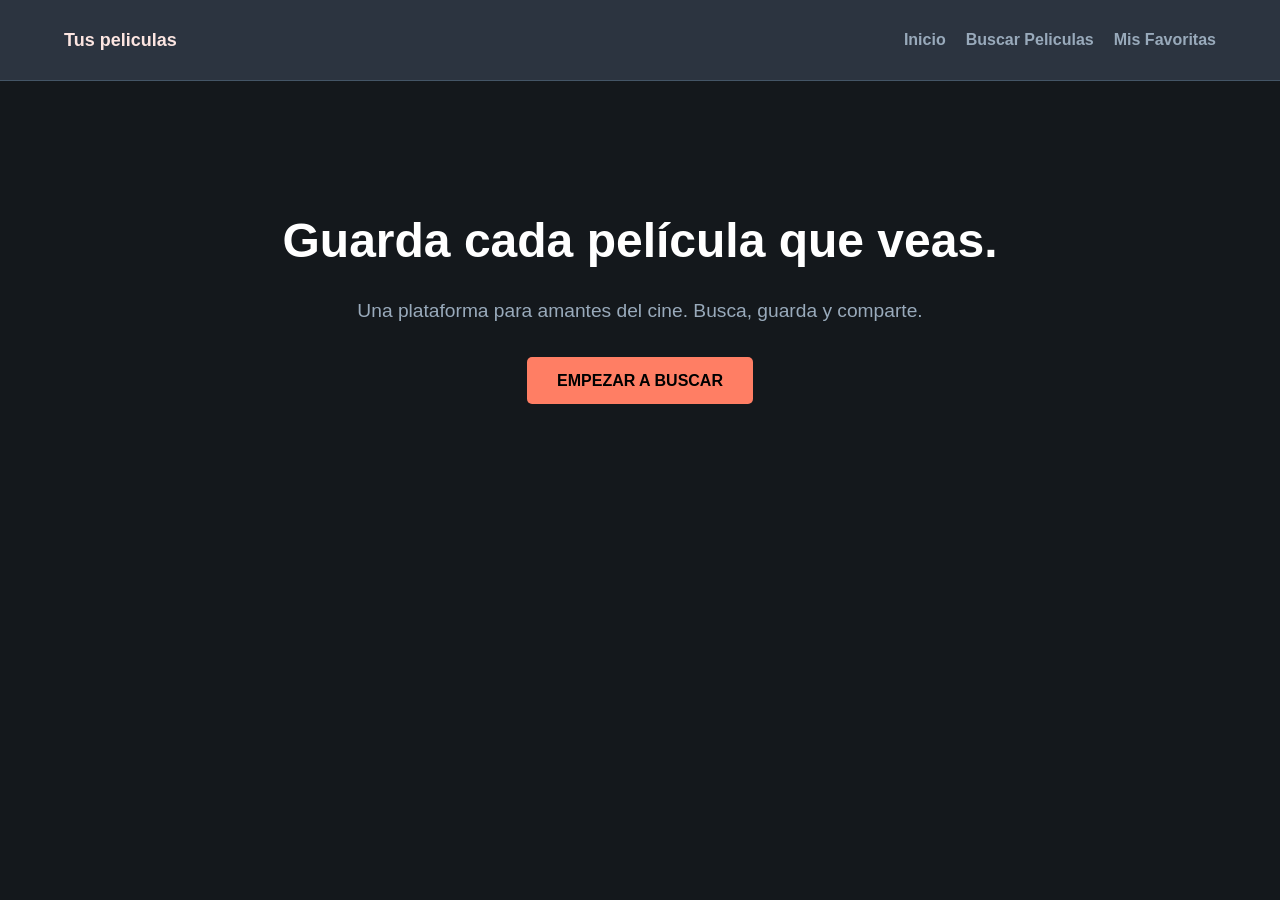
<file: index.html>
<!doctype html>
<!doctype html>
<html lang="es">
  <head>
    <meta charset="UTF-8" />
    <meta name="viewport" content="width=device-width, initial-scale=1.0" />
    <title>TusPeliculas - Inicio</title>
    <link rel="stylesheet" href="style.css" />
  </head>
  <body>
    <header>
      <nav class="navbar">
        <div class="logo">Tus peliculas</div>
        <ul class="nav-links">
          <li><a href="index.html">Inicio</a></li>
          <li><a href="peliculas.html">Buscar Peliculas</a></li>
          <li><a href="favoritos.html">Mis Favoritas</a></li>
        </ul>
      </nav>
    </header>

    <main class="hero-section" style="text-align: center; padding: 100px 20px">
      <h1 style="font-size: 3rem">Guarda cada película que veas.</h1>
      <p
        style="color: var(--text-gray); font-size: 1.2rem; margin-bottom: 50px"
      >
        Una plataforma para amantes del cine. Busca, guarda y comparte.
      </p>
      <a href="peliculas.html" class="home-button"> EMPEZAR A BUSCAR </a>
    </main>

    <section class="carousel-container">
      <div class="carousel-track" id="carousel"></div>
    </section>

    <script src="interaccion.js"></script>
  </body>
</html>
</file>
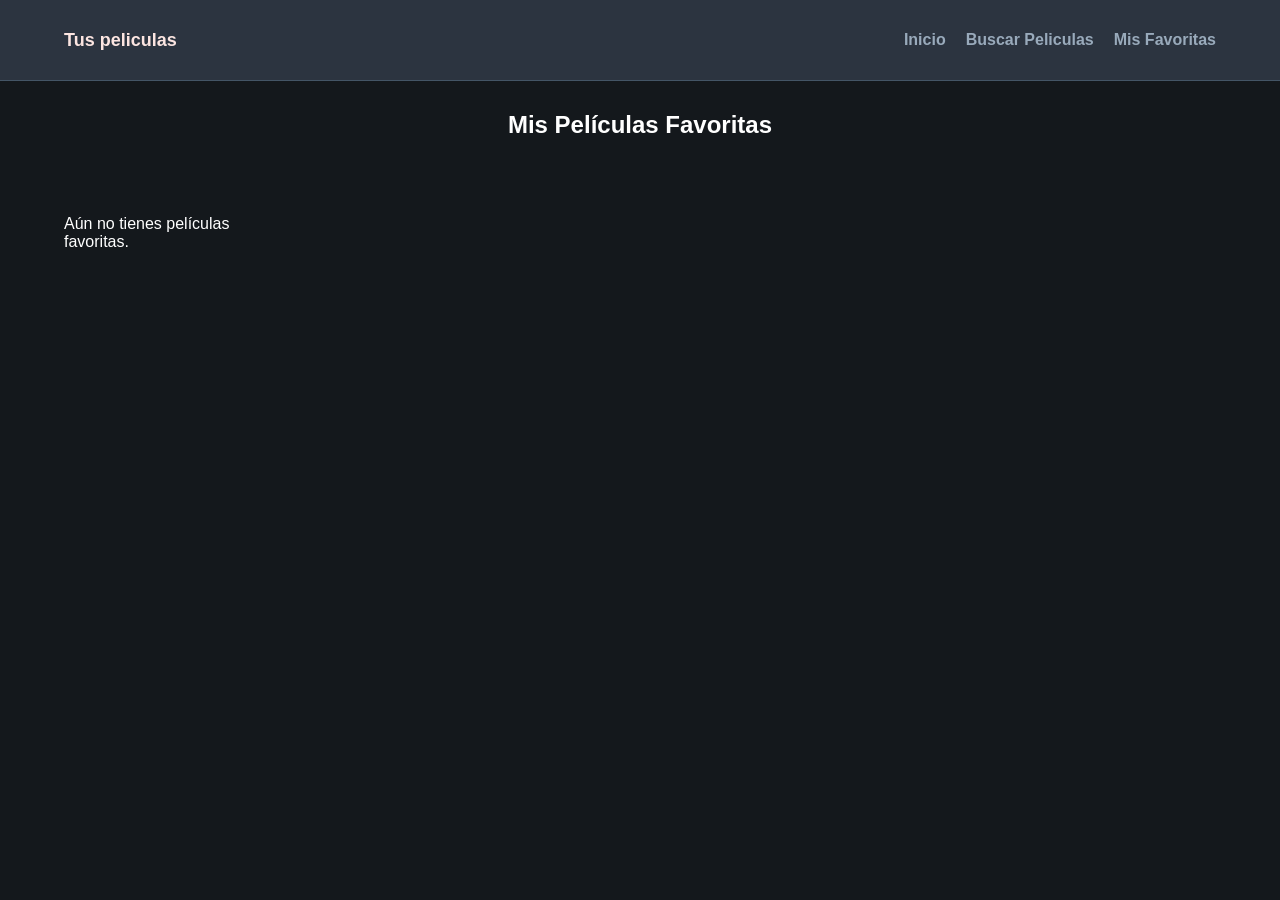
<file: favoritos.html>
<!doctype html>
<html lang="es">
  <head>
    <meta charset="UTF-8" />
    <meta name="viewport" content="width=device-width, initial-scale=1.0" />
    <title>TusPeliculas - Mis Favoritas</title>
    <link rel="stylesheet" href="style.css" />
  </head>
  <body>
    <header>
      <nav class="navbar">
        <div class="logo">Tus peliculas</div>
        <ul class="nav-links">
          <li><a href="index.html">Inicio</a></li>
          <li><a href="peliculas.html">Buscar Peliculas</a></li>
          <li><a href="favoritos.html">Mis Favoritas</a></li>
        </ul>
      </nav>
    </header>

    <main>
      <h2 style="text-align: center; margin-top: 30px">
        Mis Películas Favoritas
      </h2>
      <section id="favoritesList" class="movie-grid"></section>
    </main>

    <script src="interaccion.js"></script>
  </body>
</html>
</file>
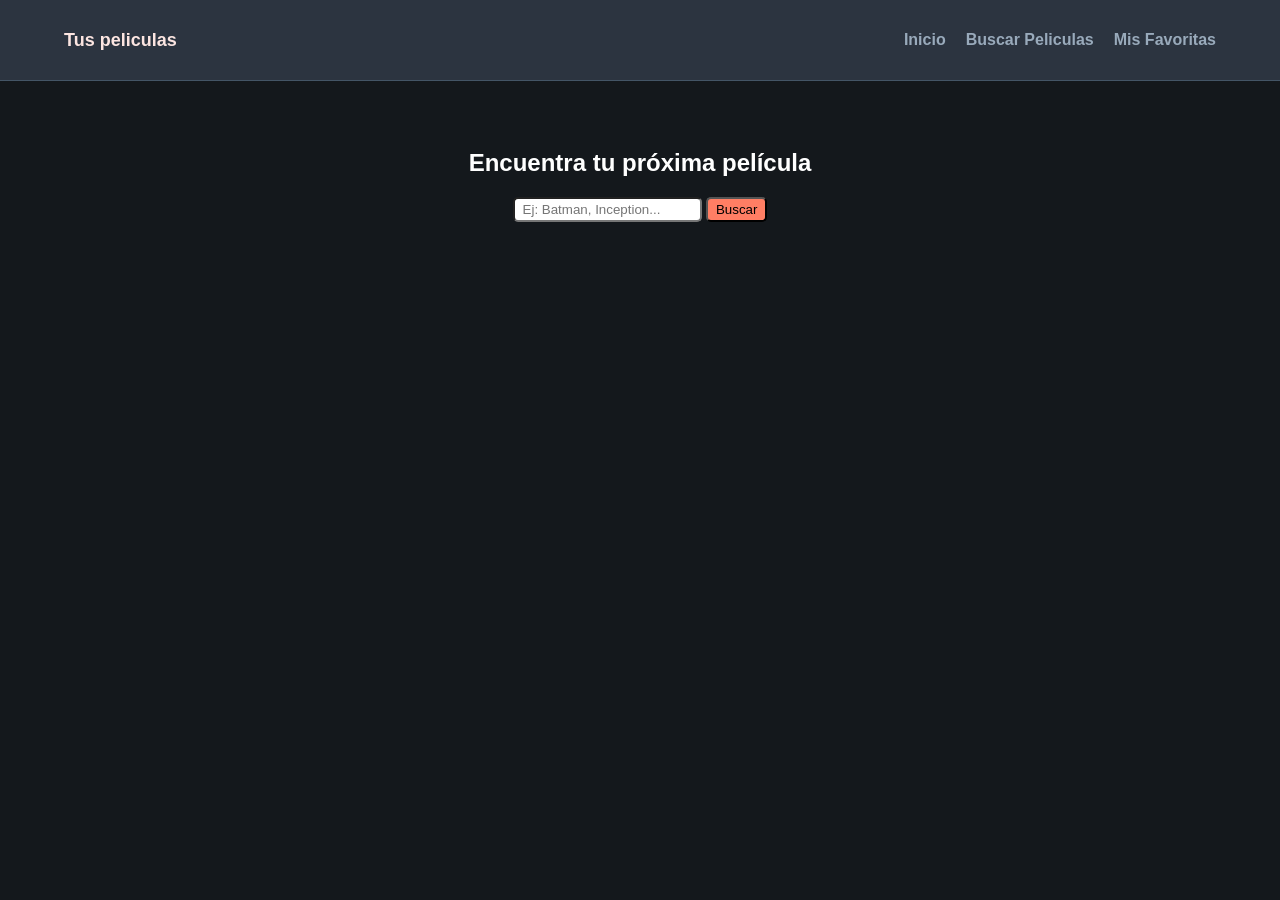
<file: peliculas.html>
<!doctype html>
<html lang="es">
  <head>
    <meta charset="UTF-8" />
    <meta name="viewport" content="width=device-width, initial-scale=1.0" />
    <title>TusPeliculas - Buscador</title>
    <link rel="stylesheet" href="style.css" />
  </head>
  <body>
    <header>
      <nav class="navbar">
        <div class="logo">Tus peliculas</div>
        <ul class="nav-links">
          <li><a href="index.html">Inicio</a></li>
          <li><a href="peliculas.html">Buscar Peliculas</a></li>
          <li><a href="favoritos.html">Mis Favoritas</a></li>
        </ul>
      </nav>
    </header>

    <main>
      <section class="search-container">
        <h1>Encuentra tu próxima película</h1>
        <div class="search-box">
          <input
            class="search-input"
            type="text"
            id="movieInput"
            placeholder="Ej: Batman, Inception..."
          />
          <button id="searchBtn" class="search-button">Buscar</button>
        </div>
      </section>

      <section id="results" class="movie-grid"></section>
    </main>

    <script src="interaccion.js"></script>
  </body>
</html>
</file>
<file: style.css>
/* Variables de estilo */
:root {
  --bg-main: #14181c;
  --bg-card: #2c3440;
  --color-accent: #ff7e64;
  --text-white: #ffffff;
  --text-gray: #9ab;
}

body {
  background-color: var(--bg-main);
  color: var(--text-white);
  font-family: "Segoe UI", Tahoma, Geneva, Verdana, sans-serif;
  margin: 0;
}

.logo{
  font-family: "Segoe UI", Tahoma, Geneva, Verdana, sans-serif;
  font-weight: bold;
  color: #fce5e1;
  font-size: large;
}

/* Navegación  */
.navbar {
  display: flex;
  justify-content: space-between;
  align-items: center;
  padding: 15px 5%;
  background-color: var(--bg-card);
  border-bottom: 1px solid #456;
}

.nav-links {
  display: flex;
  list-style: none;
  gap: 20px;
}

.nav-links a {
  color: var(--text-gray);
  text-decoration: none;
  font-weight: bold;
  transition: 0.3s;
}

.nav-links a:hover {
  color: var(--color-accent);
}

/* Grilla de películas */
.movie-grid {
  display: grid;
  grid-template-columns: repeat(auto-fill, minmax(180px, 1fr));
  gap: 25px;
  padding: 40px 5%;
}

.movie-card {
  background: var(--bg-card);
  border-radius: 10px;
  overflow: hidden;
  transition: transform 0.3s;
  border: 1px solid #456;
  padding: 10px;
}

.movie-card:hover {
  transform: scale(1.05);
  border-color: var(--color-accent);
}

.movie-card img {
  width: 100%;
  height: 270px;
  object-fit: cover;
}

.card-info {
  padding: 15px;
  text-align: center;
}

.btn-fav,
.btn-delete {
  width: 100%;
  padding: 10px;
  border: none;
  border-radius: 5px;
  cursor: pointer;
  font-weight: bold;
  margin-top: 10px;
}

.btn-fav {
  background-color: var(--color-accent);
  color: #ffffff;
}
.btn-delete {
  background-color: #ff4b4b;
  color: white;
}
.home-button {
  background: var(--color-accent);
  padding: 15px 30px;
  color: black;
  text-decoration: none;
  border-radius: 5px;
  font-weight: bold;
}

.search-button{
  background-color: #ff7e64;
  border-radius: 5px;
  padding: 3px;
  padding-left: 8px;
  padding-right: 8px;
  font-family: "Segoe UI", Tahoma, Geneva, Verdana, sans-serif;
}

.search-input{
  border-radius: 5px;
  padding: 3px;
  padding-left: 8px;
  padding-right: 8px;
  font-family: "Segoe UI", Tahoma, Geneva, Verdana, sans-serif;
}

.search-container {
  padding: 3rem;
  text-align: center;
}

/*carrusel imagenes*/
.carousel-container {
  width: 100%;
  overflow: hidden;
  padding: 20px 0;
  background: #14181c;
}

.carousel-track {
  display: flex;
  gap: 15px;
  animation: scroll 20s linear infinite; /* animación constante */
}

.carousel-track img {
  height: 300px;
  border-radius: 8px;
  transition: transform 0.3s;
}

/* animación movimiento */
@keyframes scroll {
  0% {
    transform: translateX(0);
  }
  100% {
    transform: translateX(-50%);
  }
}

/* Responsive*/
@media (max-width: 600px) {
  .navbar {
    flex-direction: column;
    gap: 15px;
  }
  .movie-grid {
    grid-template-columns: repeat(auto-fill, minmax(140px, 1fr));
  }
}
</file>
